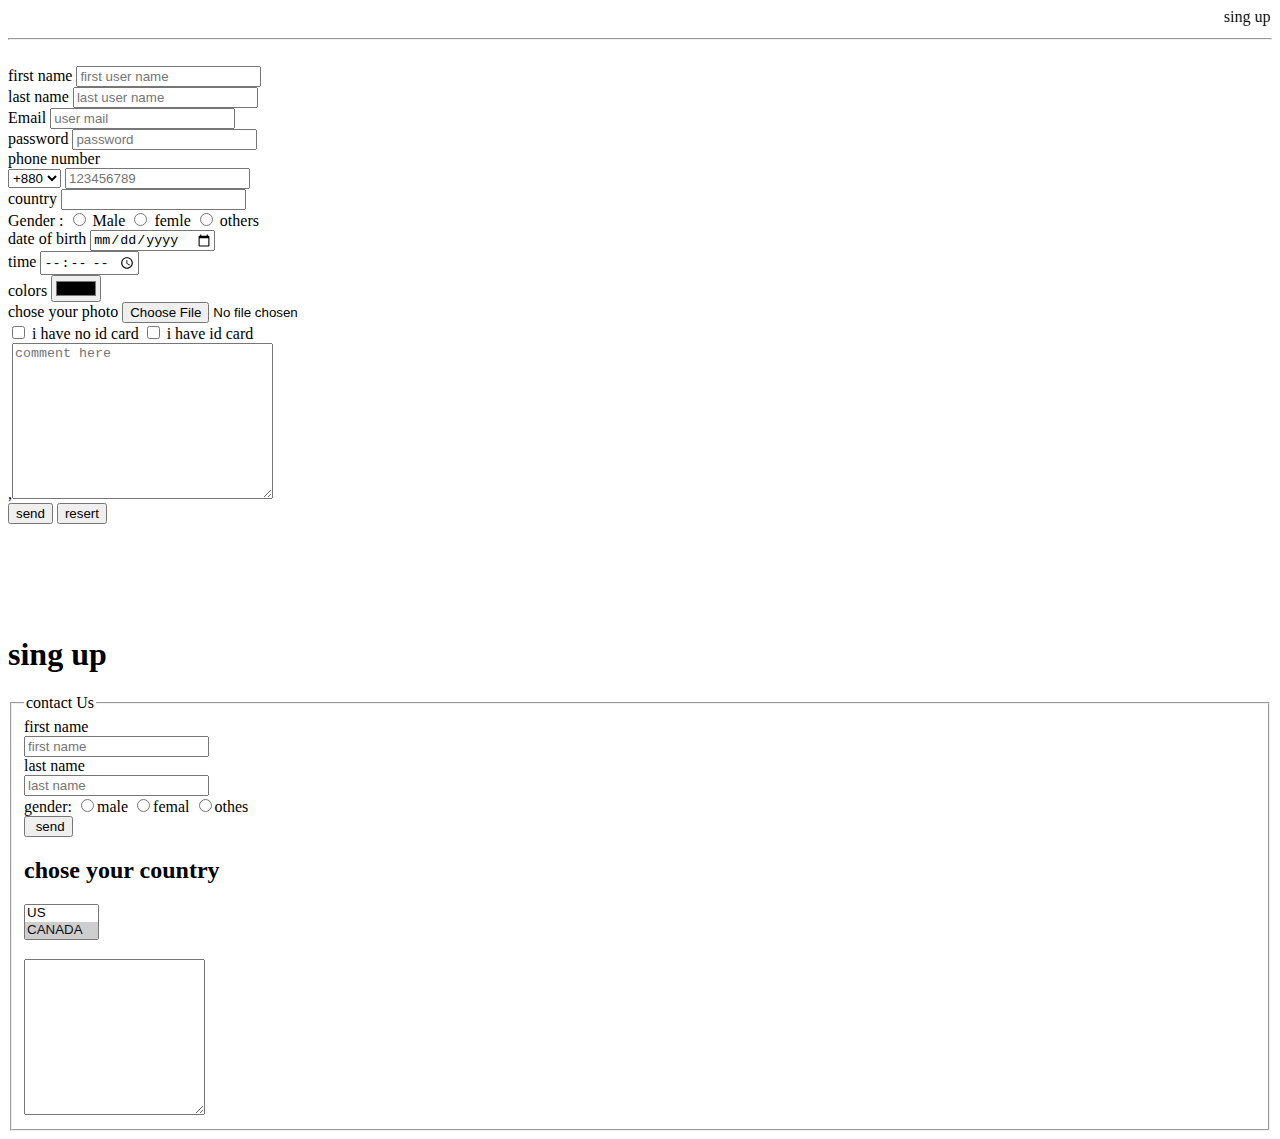
<file: form.html>
<!DOCTYPE html>
<html lang="en">
  <head>
    <title>form</title>
    <meta charset="UTF-8" />
    <meta http-equiv="X-UA-Compatible" content="IE=edge" />
    <meta name="viewport" content="width=device-width, initial-scale=1.0" />
    <title>Document</title>
  </head>
  <body>
    <marquee>sing up form</marquee>
    <hr />
    <br />
    <label for="user"> first name</label>
    <input
      type="text"
      id="user"
      name="user"
      placeholder="first user name"
    /><br />
    <label for="text"> last name </label>
    <input
      type="user"
      id="user"
      name=" uder"
      placeholder="last user name"
    /><br />
    <label for="email"> Email </label>
    <input
      type="email"
      id="email"
      name="user mail"
      placeholder="user mail"
      required
    />
    <br />
    <label for="pass"> password</label>
    <input type="password" id="pass" name="password" placeholder="password" />
    <br />
    <label for="phn"> phone number</label> <br />
    <select name="code">
      <option value=" +880">+880</option>
      <option value="+966">+966</option>
      <option value="+91">+91</option>
    </select>
    <input type="number" id="phn" name="phone" placeholder="123456789" /> <br />
    <label for="country"> country</label>
    <input list="con" />
    <datalist id="con">
      <option value="bangladesh"></option>
      <option value="saudi arabia"></option>
      <option value="UK"></option>
      <option value="Canada"></option>
    </datalist>
    <br />
    Gender :
    <input type="radio" id="ged1" name="gender" />
    <label for="gnd2"> Male</label>
    <input type="radio" id="ged2" name="gender" />
    <label for="gnd2"> femle</label>
    <input type="radio" id="gnd3" name="gender" />
    <label for="gnd3"> others</label>
    <br />
    <label for="date"> date of birth</label>
    <input type="date" id="date" name="dob" /><br />
    <label for="time"> time</label>
    <input type="time" id="time" name="tm" /><br />
    <label for="colors"> colors</label>
    <input type="color" id="colors" name="col" /><br />
    <label for="file"> chose your photo</label>
    <input type="file" id="file" name="fl" /><br />
    <input type="checkbox" id="vehicla1" name="vec" />
    <label for="vehicla1"> i have no id card</label>
    <input type="checkbox" id="vehicla1" name="vec" />
    <label for="vehicla1"> i have id card</label>
    <br />
    ,<textarea
      name=" comment"
      cols="30"
      rows="10"
      placeholder="comment here"
    ></textarea>
    <br />
    <input type="submit" value="send" />
    <input type="reset" value="resert" />

    <br /><br /><br /><br /><br /><br />
    <h1>sing up</h1>
    <form>
      <fieldset>
        <legend>contact Us</legend>
        first name <br />
        <input type="text" placeholder="first name" /> <br />
        last name <br />
        <input type="last name" placeholder="last name" /><br />
        gender:
        <input type="radio" name="gender" />male
        <input type="radio" name="gender" />femal
        <input type="radio" name="gender" />othes
        <br />
        <input type="submit" value=" send" />

        <h2>chose your country</h2>
        <select maltiple size="2">
          <option value="bangladesh">bangladesh</option>
          <option value="UK">UK</option>
          <option value="US">US</option>
          <option value="canada" selected>CANADA</option>
        </select>
        <br /><br />

        <textarea rows="10" cols="20" placeholder="enter your messes">
        </textarea>
      </fieldset>
    </form>
  </body>
</html>
</file>
